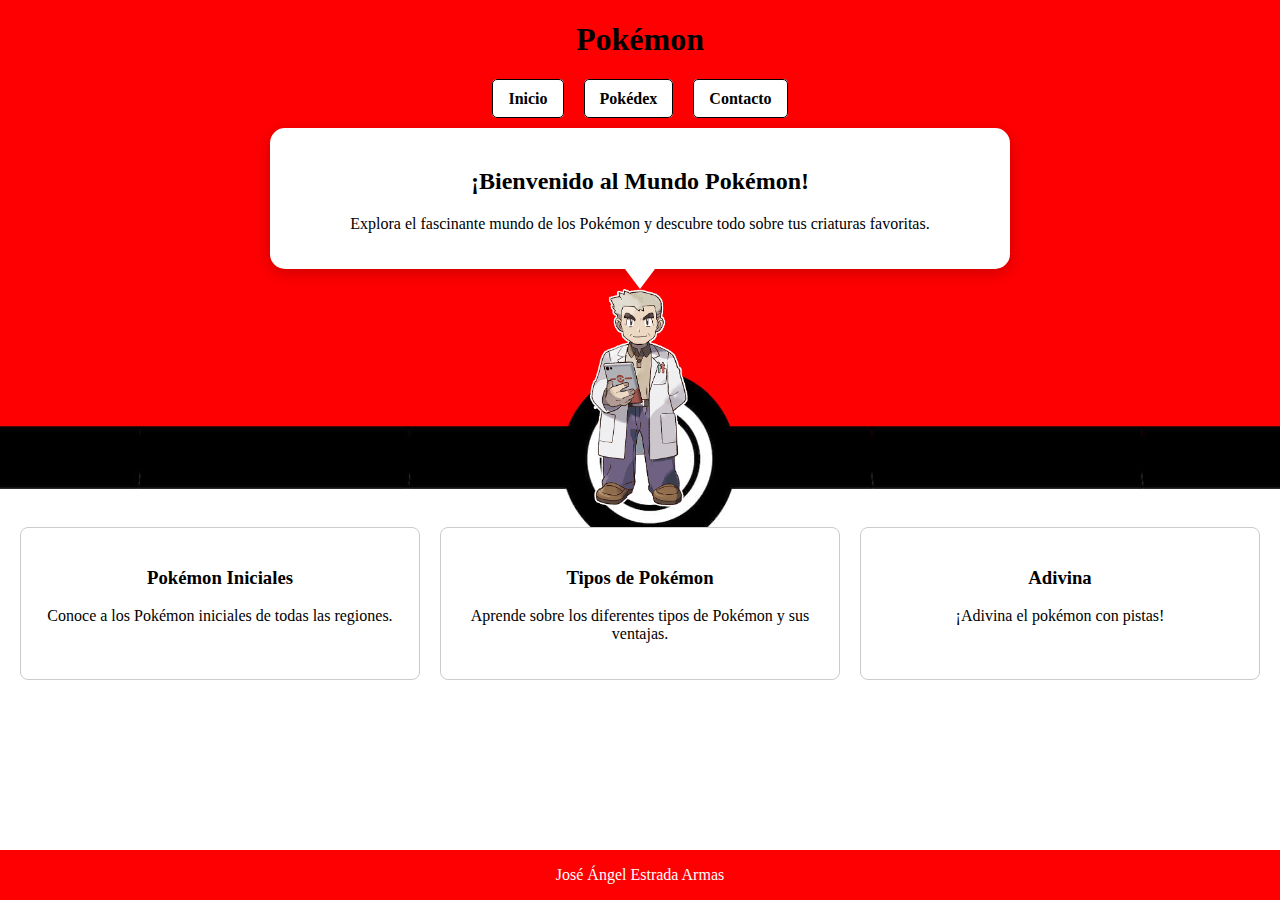
<file: Pagina Web Definitiva/paginas/index.html>
<!DOCTYPE html>
<html lang="es">
    <head>
        <meta charset="UTF-8">
        <meta name="viewport" content="width=device-width, initial-scale=1.0">
        <title>Pokémon</title>
        <link rel="stylesheet" href="..//estilos/estilos-index/estiloindex.css">
    </head>
    <body>
        <header>
            <h1>Pokémon</h1>
            <nav>
                <ul>
                    <li><a href="index.html">Inicio</a></li>
                    <li><a href="pokedex.html">Pokédex</a></li>
                    <li><a href="contacto.html">Contacto</a></li>
                </ul>
            </nav>
        </header>

        <main>

            <section class="hero">
                <div>
                    <h2>¡Bienvenido al Mundo Pokémon!</h2>
                    <p>Explora el fascinante mundo de los Pokémon y descubre todo sobre tus criaturas favoritas.</p>
                </div>
                <img id="image-index" src="../imagenes/Profesor_Oak_LGPE.png" alt="Mundo Pokémon">
            </section>

            <section class="grid-container">
                <a href="iniciales.html" class="grid-item">
                    <h3>Pokémon Iniciales</h3>
                    <p>Conoce a los Pokémon iniciales de todas las regiones.</p>
                </a>
                <a href="tipos.html" class="grid-item">
                    <h3>Tipos de Pokémon</h3>
                    <p>Aprende sobre los diferentes tipos de Pokémon y sus ventajas.</p>
                </a>
                <a href="adivina.html" class="grid-item">
                    <h3>Adivina</h3>
                    <p>¡Adivina el pokémon con pistas!</p>
                </a>
            </section>

            
        </main>
        <footer>
            <p>José Ángel Estrada Armas</p>
        </footer>
        <script src="../scripts/index-scripts/index-scripts.js"></script>
    </body>
</html>
</file>
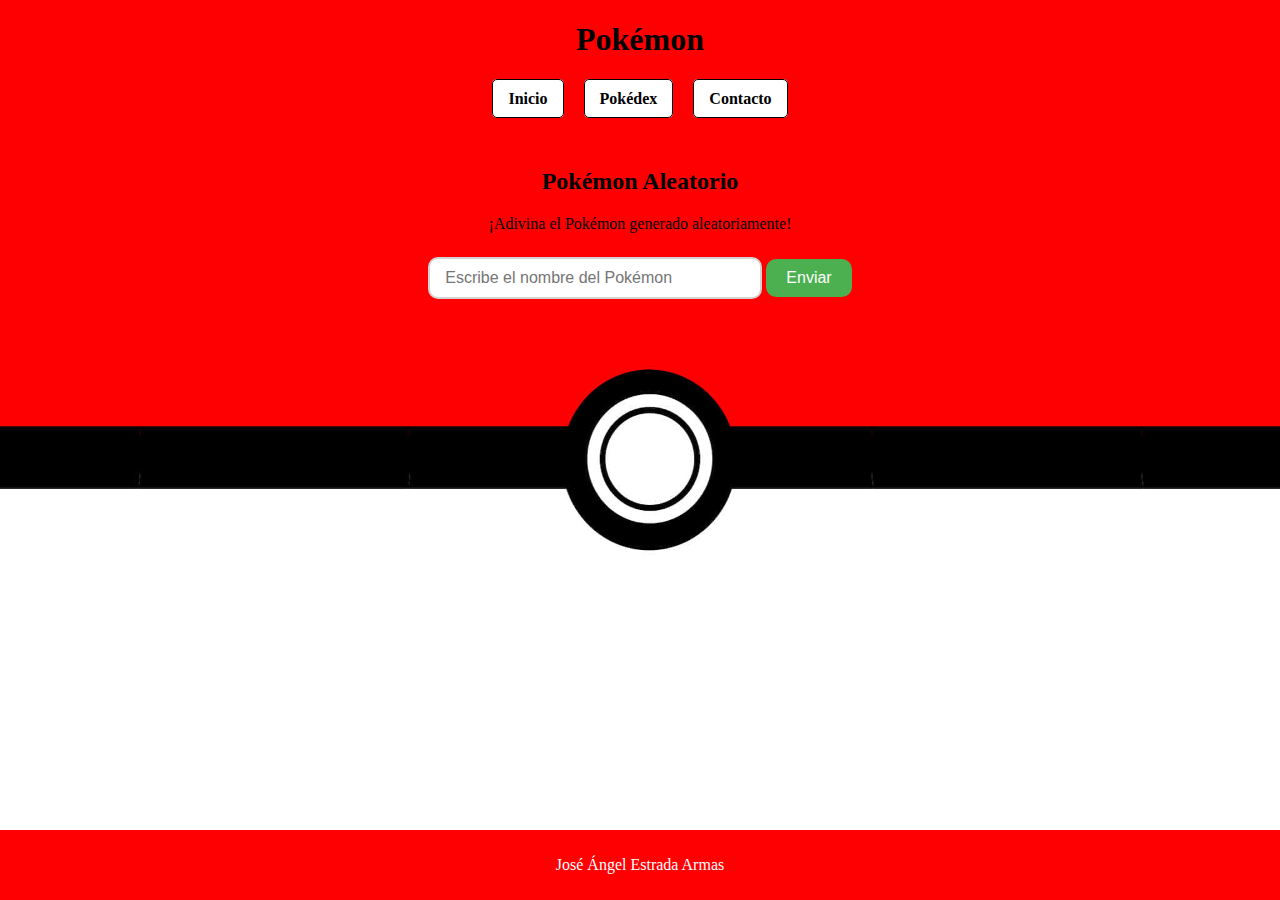
<file: Pagina Web Definitiva/paginas/adivina.html>
<!DOCTYPE html>
<html lang="es">
    <head>
        <meta charset="UTF-8">
        <meta name="viewport" content="width=device-width, initial-scale=1.0">
        <title>Pokémon</title>
        <link rel="stylesheet" href="../estilos/estilos-adivina/estilos-adivina.css">
    </head>
    <body>
        <header>
            <h1>Pokémon</h1>
            <nav>
                <ul>
                    <li><a href="index.html">Inicio</a></li>
                    <li><a href="pokedex.html">Pokédex</a></li>
                    <li><a href="contacto.html">Contacto</a></li>
                </ul>
            </nav>
        </header>

        <main>
            <section class="pokemon-search">
                <h2>Pokémon Aleatorio</h2>
                <p>¡Adivina el Pokémon generado aleatoriamente!</p>
    
                <input type="text" id="pokemon-name" placeholder="Escribe el nombre del Pokémon" />
                <button onclick="adivinarPokemon()">Enviar</button>
    
                <div id="pokemonInfo" class="pokemon-info">
                    
                </div>
            </section>
        </main>

        <footer>
            <p>José Ángel Estrada Armas</p>
        </footer>
        <script src="../scripts/adivina-scripts/adivina-scripts.js"></script>
    </body>
</html>
</file>
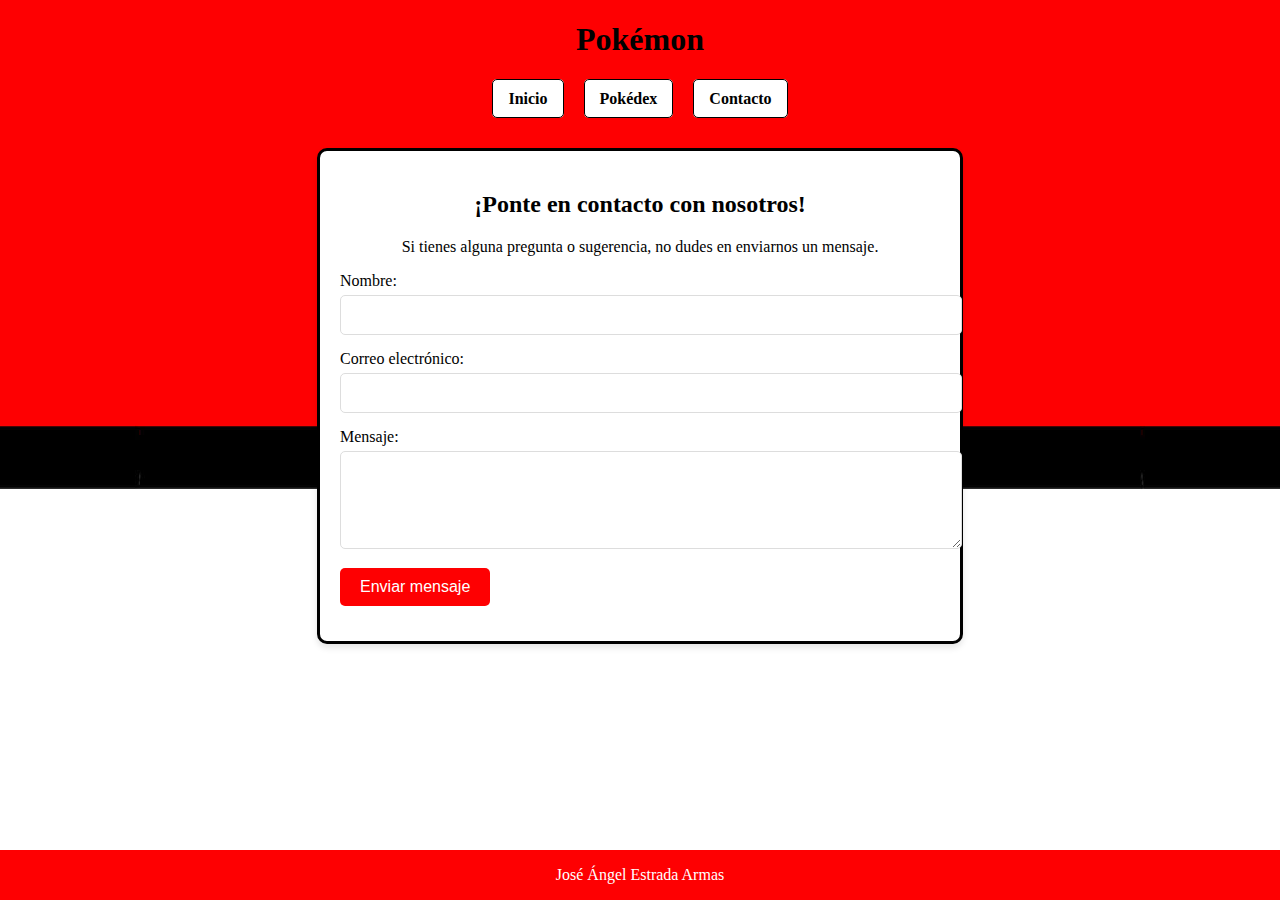
<file: Pagina Web Definitiva/paginas/contacto.html>
<!DOCTYPE html>
<html lang="es">
    <head>
        <meta charset="UTF-8">
        <meta name="viewport" content="width=device-width, initial-scale=1.0">
        <title>Pokémon</title>
        <link rel="stylesheet" href="..//estilos/estilos-contacto/estilos-contacto.css">
    </head>
    <body>
        <header>
            <h1>Pokémon</h1>
            <nav>
                <ul>
                    <li><a href="index.html">Inicio</a></li>
                    <li><a href="pokedex.html">Pokédex</a></li>
                    <li><a href="contacto.html">Contacto</a></li>
                </ul>
            </nav>
        </header>

        <main>
            <section class="contact-form-section">
                <h2>¡Ponte en contacto con nosotros!</h2>
                <p>Si tienes alguna pregunta o sugerencia, no dudes en enviarnos un mensaje.</p>

                <form class="contact-form" id="contactForm">
                    <div class="form-group">
                        <label for="nombre">Nombre:</label>
                        <input type="text" id="nombre" name="nombre" required>
                    </div>

                    <div class="form-group">
                        <label for="email">Correo electrónico:</label>
                        <input type="email" id="email" name="email" required>
                    </div>

                    <div class="form-group">
                        <label for="mensaje">Mensaje:</label>
                        <textarea id="mensaje" name="mensaje" rows="4" required></textarea>
                    </div>

                    <div class="form-group">
                        <button type="button" onclick="enviarMensaje()">Enviar mensaje</button>
                    </div>
                </form>
            </section>
        </main>
        <footer>
            <p>José Ángel Estrada Armas</p>
        </footer>
        <script src="../scripts/contacto-scripts/contacto.js"></script>
    </body>
</html>
</file>
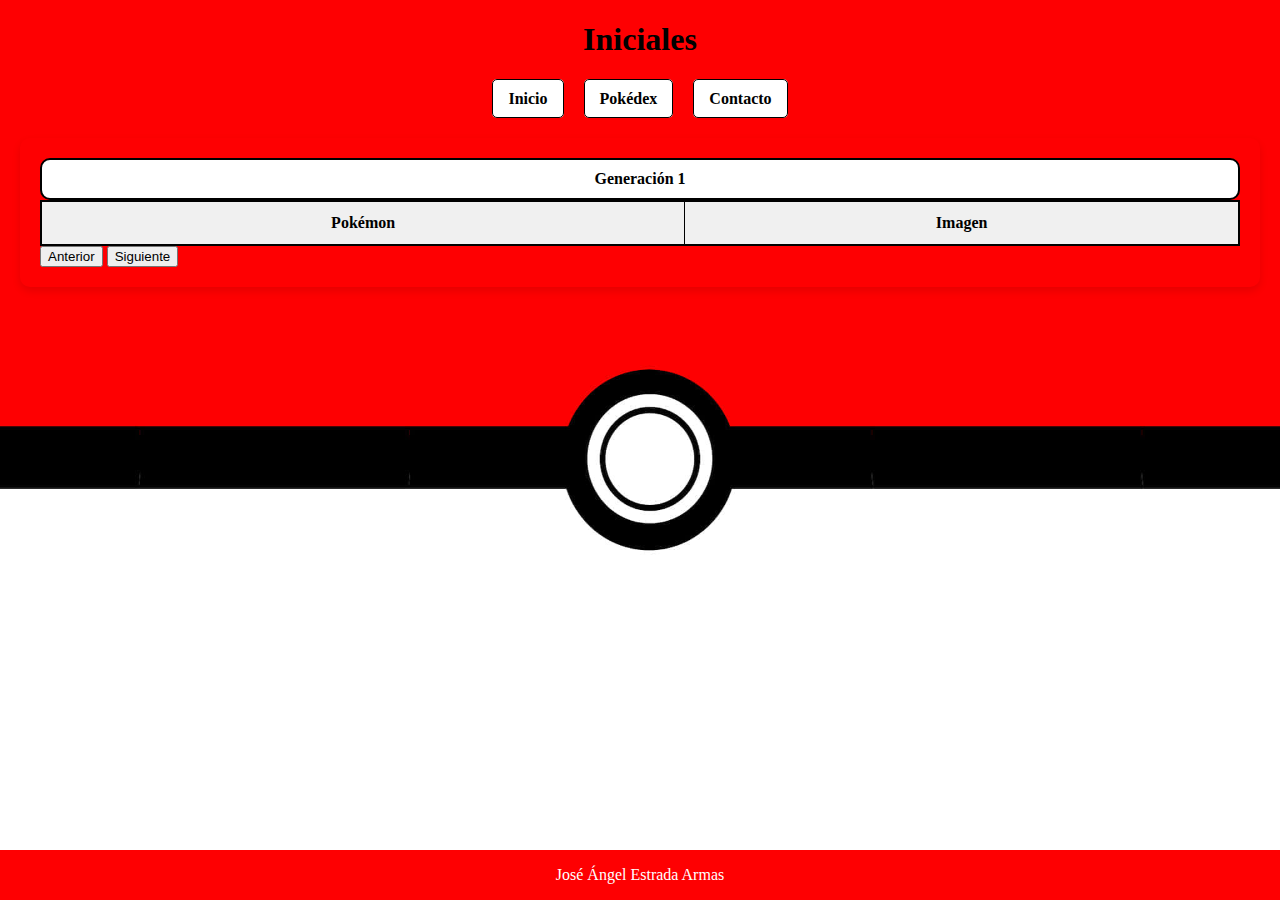
<file: Pagina Web Definitiva/paginas/iniciales.html>
<!DOCTYPE html>
<html lang="es">
<head>
    <meta charset="UTF-8">
    <meta name="viewport" content="width=device-width, initial-scale=1.0">
    <link rel="stylesheet" href="../estilos/estilos-iniciales/estilos-iniciales.css">
    <title>Generación 1 Pokémon</title>
</head>
<body>

    <header>
        <h1>Iniciales</h1>
        <nav>
            <ul>
                <li><a href="index.html">Inicio</a></li>
                <li><a href="pokedex.html">Pokédex</a></li>
                <li><a href="contacto.html">Contacto</a></li>
            </ul>
        </nav>
    </header>

    <section class="generation">
        <table>
            <caption>Generación 1</caption>
            <thead>
                <tr>
                    <th>Pokémon</th>
                    <th>Imagen</th>
                </tr>
            </thead>
            <tbody>
                <!-- Las filas se llenarán dinámicamente con JavaScript -->
            </tbody>
        </table>
    
        <div class="navigation-buttons">
            <button id="prevButton">Anterior</button>
            <button id="nextButton">Siguiente</button>
        </div>
    </section>

    <footer>
        <p>José Ángel Estrada Armas</p>
    </footer>
    <script src="../scripts/iniciales-scripts/iniciales-scripts.js"></script>
</body>
</html>
</file>
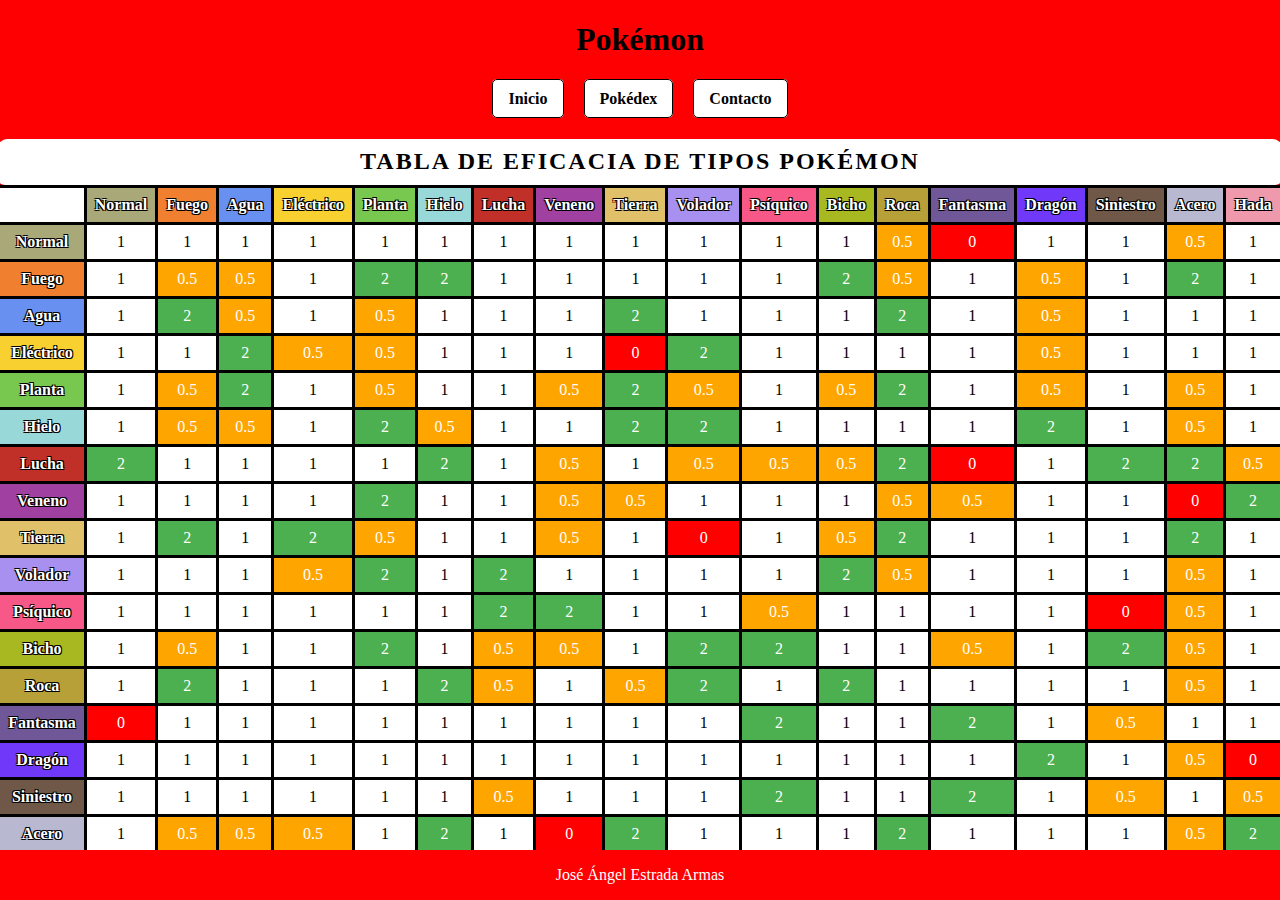
<file: Pagina Web Definitiva/paginas/tipos.html>
<!DOCTYPE html>
<html lang="es">
<head>
    <meta charset="UTF-8">
    <meta name="viewport" content="width=device-width, initial-scale=1.0">
    <link rel="stylesheet" href="../estilos/estilos-tipos/estilos-tipos.css">
    <title>Generación 1 Pokémon</title>
</head>
<body>

    <header>
        <h1>Pokémon</h1>
        <nav>
            <ul>
                <li><a href="index.html">Inicio</a></li>
                <li><a href="pokedex.html">Pokédex</a></li>
                <li><a href="contacto.html">Contacto</a></li>
            </ul>
        </nav>
    </header>

    <main>
        <article>
            <section class="type-chart">
                <table border="1">
                    <caption class="tabla-titulo">Tabla de Eficacia de Tipos Pokémon</caption>
                    <thead>
                        <tr>
                            <th class="Vacio"></th>
                            <th class="Normal">Normal</th>
                            <th class="Fuego">Fuego</th>
                            <th class="Agua">Agua</th>
                            <th class="Eléctrico">Eléctrico</th>
                            <th class="Planta">Planta</th>
                            <th class="Hielo">Hielo</th>
                            <th class="Lucha">Lucha</th>
                            <th class="Veneno">Veneno</th>
                            <th class="Tierra">Tierra</th>
                            <th class="Volador">Volador</th>
                            <th class="Psíquico">Psíquico</th>
                            <th class="Bicho">Bicho</th>
                            <th class="Roca">Roca</th>
                            <th class="Fantasma">Fantasma</th>
                            <th class="Dragón">Dragón</th>
                            <th class="Siniestro">Siniestro</th>
                            <th class="Acero">Acero</th>
                            <th class="Hada">Hada</th>
                        </tr>
                    </thead>
                    <tbody>
                        <tr>
                            <th class="Normal">Normal</th>
                            <td>1</td><td>1</td><td>1</td><td>1</td><td>1</td><td>1</td><td>1</td><td>1</td><td>1</td><td>1</td><td>1</td><td>1</td>
                            <td class="poco-eficaz">0.5</td>
                            <td class="inmune">0</td>
                            <td>1</td><td>1</td>
                            <td class="poco-eficaz">0.5</td>
                            <td>1</td>
                        </tr>
                        <tr>
                            <th class="Fuego">Fuego</th>
                            <td>1</td><td class="poco-eficaz">0.5</td><td class="poco-eficaz">0.5</td><td>1</td><td class="eficaz">2</td><td class="eficaz">2</td><td>1</td><td>1</td><td>1</td><td>1</td><td>1</td><td class="eficaz">2</td>
                            <td class="poco-eficaz">0.5</td>
                            <td>1</td>
                            <td class="poco-eficaz">0.5</td>
                            <td>1</td><td class="eficaz">2</td><td>1</td>
                        </tr>
                        <tr>
                            <th class="Agua">Agua</th>
                            <td>1</td><td class="eficaz">2</td><td class="poco-eficaz">0.5</td><td>1</td><td class="poco-eficaz">0.5</td><td>1</td><td>1</td><td>1</td><td class="eficaz">2</td><td>1</td><td>1</td><td>1</td>
                            <td class="eficaz">2</td><td>1</td>
                            <td class="poco-eficaz">0.5</td>
                            <td>1</td><td>1</td><td>1</td>
                        </tr>
                        <tr>
                            <th class="Eléctrico">Eléctrico</th>
                            <td>1</td><td>1</td><td class="eficaz">2</td><td class="poco-eficaz">0.5</td><td class="poco-eficaz">0.5</td><td>1</td><td>1</td><td>1</td><td class="inmune">0</td><td class="eficaz">2</td><td>1</td><td>1</td>
                            <td>1</td><td>1</td>
                            <td class="poco-eficaz">0.5</td>
                            <td>1</td><td>1</td><td>1</td>
                        </tr>
                        <tr>
                            <th class="Planta">Planta</th>
                            <td>1</td><td class="poco-eficaz">0.5</td><td class="eficaz">2</td><td>1</td><td class="poco-eficaz">0.5</td><td>1</td><td>1</td><td class="poco-eficaz">0.5</td><td class="eficaz">2</td><td class="poco-eficaz">0.5</td><td>1</td><td class="poco-eficaz">0.5</td>
                            <td class="eficaz">2</td><td>1</td>
                            <td class="poco-eficaz">0.5</td>
                            <td>1</td><td class="poco-eficaz">0.5</td><td>1</td>
                        </tr>
                        <tr>
                            <th class="Hielo">Hielo</th>
                            <td>1</td><td class="poco-eficaz">0.5</td><td class="poco-eficaz">0.5</td><td>1</td><td class="eficaz">2</td><td class="poco-eficaz">0.5</td><td>1</td><td>1</td><td class="eficaz">2</td><td class="eficaz">2</td><td>1</td><td>1</td>
                            <td>1</td><td>1</td>
                            <td class="eficaz">2</td><td>1</td><td class="poco-eficaz">0.5</td><td>1</td>
                        </tr>
                        <tr>
                            <th class="Lucha">Lucha</th>
                            <td class="eficaz">2</td><td>1</td><td>1</td><td>1</td><td>1</td><td class="eficaz">2</td><td>1</td><td class="poco-eficaz">0.5</td><td>1</td><td class="poco-eficaz">0.5</td><td class="poco-eficaz">0.5</td><td class="poco-eficaz">0.5</td>
                            <td class="eficaz">2</td><td class="inmune">0</td>
                            <td>1</td><td class="eficaz">2</td><td class="eficaz">2</td><td class="poco-eficaz">0.5</td>
                        </tr>
                        <tr>
                            <th class="Veneno">Veneno</th>
                            <td>1</td><td>1</td><td>1</td><td>1</td><td class="eficaz">2</td><td>1</td><td>1</td><td class="poco-eficaz">0.5</td><td class="poco-eficaz">0.5</td><td>1</td><td>1</td><td>1</td>
                            <td class="poco-eficaz">0.5</td><td class="poco-eficaz">0.5</td>
                            <td>1</td><td>1</td><td class="inmune">0</td><td class="eficaz">2</td>
                        </tr>
                        <tr>
                            <th class="Tierra">Tierra</th>
                            <td>1</td><td class="eficaz">2</td><td>1</td><td class="eficaz">2</td><td class="poco-eficaz">0.5</td><td>1</td><td>1</td><td class="poco-eficaz">0.5</td><td>1</td><td class="inmune">0</td><td>1</td><td class="poco-eficaz">0.5</td>
                            <td class="eficaz">2</td><td>1</td>
                            <td>1</td><td>1</td><td class="eficaz">2</td><td>1</td>
                        </tr>
                        <tr>
                            <th class="Volador">Volador</th>
                            <td>1</td><td>1</td><td>1</td><td class="poco-eficaz">0.5</td><td class="eficaz">2</td><td>1</td><td class="eficaz">2</td><td>1</td><td>1</td><td>1</td><td>1</td><td class="eficaz">2</td>
                            <td class="poco-eficaz">0.5</td><td>1</td>
                            <td>1</td><td>1</td><td class="poco-eficaz">0.5</td><td>1</td>
                        </tr>
                        <tr>
                            <th class="Psíquico">Psíquico</th>
                            <td>1</td><td>1</td><td>1</td><td>1</td><td>1</td><td>1</td><td class="eficaz">2</td><td class="eficaz">2</td><td>1</td><td>1</td><td class="poco-eficaz">0.5</td><td>1</td>
                            <td>1</td><td>1</td>
                            <td>1</td><td class="inmune">0</td><td class="poco-eficaz">0.5</td><td>1</td>
                        </tr>
                        <tr>
                            <th class="Bicho">Bicho</th>
                            <td>1</td><td class="poco-eficaz">0.5</td><td>1</td><td>1</td><td class="eficaz">2</td><td>1</td><td class="poco-eficaz">0.5</td><td class="poco-eficaz">0.5</td><td>1</td><td class="eficaz">2</td><td class="eficaz">2</td><td>1</td>
                            <td>1</td><td class="poco-eficaz">0.5</td>
                            <td>1</td><td class="eficaz">2</td><td class="poco-eficaz">0.5</td><td>1</td>
                        </tr>
                        <tr>
                            <th class="Roca">Roca</th>
                            <td>1</td><td class="eficaz">2</td><td>1</td><td>1</td><td>1</td><td class="eficaz">2</td><td class="poco-eficaz">0.5</td><td>1</td><td class="poco-eficaz">0.5</td><td class="eficaz">2</td><td>1</td><td class="eficaz">2</td>
                            <td>1</td><td>1</td>
                            <td>1</td><td>1</td><td class="poco-eficaz">0.5</td><td>1</td>
                        </tr>
                        <tr>
                            <th class="Fantasma">Fantasma</th>
                            <td class="inmune">0</td><td>1</td><td>1</td><td>1</td><td>1</td><td>1</td><td>1</td><td>1</td><td>1</td><td>1</td><td class="eficaz">2</td><td>1</td>
                            <td>1</td><td class="eficaz">2</td>
                            <td>1</td><td class="poco-eficaz">0.5</td><td>1</td><td>1</td>
                        </tr>
                        <tr>
                            <th class="Dragón">Dragón</th>
                            <td>1</td><td>1</td><td>1</td><td>1</td><td>1</td><td>1</td><td>1</td><td>1</td><td>1</td><td>1</td><td>1</td><td>1</td>
                            <td>1</td><td>1</td>
                            <td class="eficaz">2</td><td>1</td><td class="poco-eficaz">0.5</td><td class="inmune">0</td>
                        </tr>
                        <tr>
                            <th class="Siniestro">Siniestro</th>
                            <td>1</td><td>1</td><td>1</td><td>1</td><td>1</td><td>1</td><td class="poco-eficaz">0.5</td><td>1</td><td>1</td><td>1</td><td class="eficaz">2</td><td>1</td>
                            <td>1</td><td class="eficaz">2</td>
                            <td>1</td><td class="poco-eficaz">0.5</td><td>1</td><td class="poco-eficaz">0.5</td>
                        </tr>
                        <tr>
                            <th class="Acero">Acero</th>
                            <td>1</td><td class="poco-eficaz">0.5</td><td class="poco-eficaz">0.5</td><td class="poco-eficaz">0.5</td><td>1</td><td class="eficaz">2</td><td>1</td><td class="inmune">0</td><td class="eficaz">2</td><td>1</td><td>1</td><td>1</td>
                            <td class="eficaz">2</td><td>1</td>
                            <td>1</td><td>1</td><td class="poco-eficaz">0.5</td><td class="eficaz">2</td>
                        </tr>
                        <tr>
                            <th class="Hada">Hada</th>
                            <td>1</td><td class="poco-eficaz">0.5</td><td>1</td><td>1</td><td>1</td><td>1</td><td class="eficaz">2</td><td class="poco-eficaz">0.5</td><td>1</td><td>1</td><td>1</td><td>1</td>
                            <td>1</td><td>1</td>
                            <td class="eficaz">2</td><td class="eficaz">2</td><td class="poco-eficaz">0.5</td><td>1</td>
                        </tr>
                    </tbody>
                </table>
        </article>
    </main>

    <footer>
        <p>José Ángel Estrada Armas</p>
    </footer>
    <script src=""></script>
</body>
</html>
</file>
<file: Pagina Web Definitiva/estilos/estilos-index/estiloindex.css>
html, body {
    overflow-x: hidden; 
    margin: 0; 
    padding: 0;
    width: 100vw; 
}

@font-face {
    font-family: 'MiFuente';
    src: url('../../fuentes/PKMN\ RBYGSC.ttf') format('truetype');
}

body{
    background-image: url(../../imagenes/fondo.jpg);
    background-position: center;
    background-size: cover;
    background-attachment: fixed; 
    background-repeat: no-repeat; 
    margin: 0;
    padding: 0;
    width: 100%;
}

header{
    text-align: center;
    margin-bottom: 10px;
}

/* Estilo para el bocadillo dentro de la clase .hero */
.hero {
    display: flex;
    align-items: center;
    justify-content: center;
    flex-direction: column;
    text-align: center;
    position: relative;
    gap: 20px;
}

/* Contenedor del texto */
.hero div {
    background-color: #fff; /* Fondo blanco */
    border-radius: 15px; /* Bordes redondeados */
    padding: 20px; /* Espaciado interno */
    box-shadow: 0px 4px 15px rgba(0, 0, 0, 0.2); /* Sombra para darle profundidad */
    position: relative; /* Necesario para la "punta" del bocadillo */
    width: 80%; /* Ajusta el tamaño del bocadillo */
    max-width: 700px; /* Limitar el tamaño máximo */
    margin: 0 auto; /* Centrar el bocadillo */
}

/* La punta del bocadillo */
.hero div:after {
    content: "";
    position: absolute;
    bottom: -20px; /* Posiciona la punta hacia abajo */
    left: 50%;
    transform: translateX(-50%); /* Centra la punta */
    width: 0;
    height: 0;
    border-left: 15px solid transparent; /* Hacer la punta */
    border-right: 15px solid transparent; /* Hacer la punta */
    border-top: 20px solid #fff; /* Color de la punta (blanco en este caso) */
}



nav {

    border-radius: 10px;
    padding: 10px; 
    display: flex;
    justify-content: center;
}

nav ul {
    list-style: none;
    padding: 0;
    margin: 0;
    display: flex;
    gap: 20px;
}

nav ul li a {
    text-decoration: none;
    color: black; 
    font-weight: bold; 
    padding: 10px 15px; 
    background-color: white; 
    border: 1px solid black; 
    border-radius: 5px; 
    transition: 0.3s; 
}

nav ul li a:hover {
    background-color: black;
    color: white; 
}

main{
    text-align: center;
}

#image-index {
    width: 10%;
    cursor: pointer; 
    transition: transform 0.3s ease, box-shadow 0.3s ease; /* Efecto suave */
}

/* Contenedor grid */
.grid-container {
    display: grid; /* Activa el grid */
    grid-template-columns: repeat(3, 1fr); /* Crea 3 columnas de igual tamaño */
    gap: 20px; /* Espaciado entre los elementos */
    padding: 20px; /* Espaciado interno del contenedor */
}

/* Enlace para redirección, quitamos el subrayado y los estilos de enlace predeterminados */
.grid-item {
    text-decoration: none; /* Quitar el subrayado */
    color: inherit; /* Eliminar el color azul de enlace y heredar el color del texto */
    background-color: white; /* Fondo blanco */
    border: 1px solid #ccc; /* Borde gris claro */
    border-radius: 8px; /* Bordes redondeados */
    padding: 20px; /* Espaciado interno */
    text-align: center; /* Centra el texto */
    transition: box-shadow 0.3s ease; /* Suaviza el efecto de la sombra */
}

/* Efecto hover para resaltar el item */
.grid-item:hover {
    box-shadow: 0px 4px 15px rgba(0, 0, 0, 0.1); /* Sombra suave al pasar el ratón */
}

footer{
    text-align: center;
    background-color: #FE0002;
    position: absolute;
    bottom: 0;
    width: 100%;
    color: white;
}
</file>
<file: Pagina Web Definitiva/estilos/estilos-adivina/estilos-adivina.css>
html, body {
    height: 100%;
    margin: 0; 
    display: flex;
    flex-direction: column;
}

main {
    flex: 1; /* Hace que el contenido ocupe todo el espacio disponible */
    padding: 20px; /* Añade un poco de espacio alrededor del contenido */
}

body{
    background-image: url(../../imagenes/fondo.jpg);
    background-position: center;
    background-size: cover;
    background-attachment: fixed; 
    background-repeat: no-repeat; 
    margin: 0;
    padding: 0;
    width: 100%;
}

header{
    text-align: center;
    margin-bottom: 10px;
}

nav {

    border-radius: 10px;
    padding: 10px; 
    display: flex;
    justify-content: center;
}

nav ul {
    list-style: none;
    padding: 0;
    margin: 0;
    display: flex;
    gap: 20px;
}

nav ul li a {
    text-decoration: none;
    color: black; 
    font-weight: bold; 
    padding: 10px 15px; 
    background-color: white; 
    border: 1px solid black; 
    border-radius: 5px; 
    transition: 0.3s; 
}

nav ul li a:hover {
    background-color: black;
    color: white; 
}

footer {
    text-align: center;
    background-color: #FE0002;
    color: white;
    padding: 10px;
}

.pokemon-table-container {
    margin-top: 20px;
    overflow-x: auto;
    background-color: bisque;
}

.pokemon-table {
    width: 100%;
    border-collapse: collapse;
    border: 1px solid #ddd;
}

.pokemon-table th, .pokemon-table td {
    padding: 10px;
    text-align: center;
    border: 1px solid #ddd;
}

.pokemon-table th {
    background-color: #f0f0f0;
    font-weight: bold;
}

.pokemon-sprite {
    width: 60px;
    height: 60px;
}

.pokemon-search{
    text-align: center;
}


#pokemon-name {
    padding: 10px 15px; /* Espaciado dentro del input */
    border: 2px solid #d3d3d3; /* Borde grisáceo */
    border-radius: 10px; /* Bordes redondeados */
    font-size: 16px; /* Tamaño de fuente */
    width: 100%; /* Ocupa todo el ancho disponible (si está en un contenedor de ancho completo) */
    max-width: 300px; /* Limita el ancho máximo */
    margin-bottom: 10px; /* Espacio debajo del input */
    outline: none; /* Quita el contorno al hacer clic */
    transition: border-color 0.3s ease; /* Transición suave para el cambio de color del borde */
}

/* Estilo cuando el input está enfocado */
#pokemon-name:focus {
    border-color: #FE0002; /* Cambia el borde a rojo cuando el input está seleccionado */
    box-shadow: 0 0 8px rgba(254, 0, 2, 0.5); /* Agrega una sombra sutil */
}

button {
    background-color: #4CAF50; /* Fondo verde para los botones */
    color: white; /* Texto en blanco */
    padding: 10px 20px; /* Espaciado interno */
    border: none; /* Sin borde por defecto */
    border-radius: 10px; /* Bordes redondeados */
    font-size: 16px; /* Tamaño de la fuente */
    cursor: pointer; /* Cambia el cursor a una mano al pasar sobre el botón */
    transition: all 0.3s ease; /* Transición suave para los cambios */
    margin-top: 10px; /* Espacio por encima del botón */
}

/* Estilo cuando el botón está en foco (seleccionado) */
button:focus {
    outline: none; /* Quita el contorno predeterminado */
}

/* Estilo cuando el botón se pasa el cursor por encima (hover) */
button:hover {
    background-color: #45a049; /* Cambia el fondo a un verde más oscuro al pasar el cursor */
    transform: translateY(-2px); /* Efecto de "levitación" al hacer hover */
}
</file>
<file: Pagina Web Definitiva/estilos/estilos-contacto/estilos-contacto.css>
html, body {
    overflow-x: hidden; 
    margin: 0; 
    padding: 0;
    width: 100vw; 
}

body{
    background-image: url(../../imagenes/fondo.jpg);
    background-position: center;
    background-size: cover;
    background-attachment: fixed; 
    background-repeat: no-repeat; 
    margin: 0;
    padding: 0;
    width: 100%;
}

header{
    text-align: center;
    margin-bottom: 10px;
}

nav {

    border-radius: 10px;
    padding: 10px; 
    display: flex;
    justify-content: center;
}

nav ul {
    list-style: none;
    padding: 0;
    margin: 0;
    display: flex;
    gap: 20px;
}

nav ul li a {
    text-decoration: none;
    color: black; 
    font-weight: bold; 
    padding: 10px 15px; 
    background-color: white; 
    border: 1px solid black; 
    border-radius: 5px; 
    transition: 0.3s; 
}

nav ul li a:hover {
    background-color: black;
    color: white; 
}


footer{
    text-align: center;
    background-color: #FE0002;
    position: absolute;
    bottom: 0;
    width: 100%;
    color: white;
}

main {
    padding: 20px;
    text-align: center;
}

.contact-form-section {
    background-color: white;
    border-radius: 10px;
    padding: 20px;
    box-shadow: 0 4px 6px rgba(0, 0, 0, 0.1);
    max-width: 600px;
    margin: 0 auto;
    border: black solid;
}

.contact-form h2 {
    font-size: 28px;
    margin-bottom: 15px;
}

.contact-form p {
    font-size: 16px;
    margin-bottom: 20px;
}

.form-group {
    margin-bottom: 15px;
    text-align: left;
}

label {
    font-size: 16px;
    margin-bottom: 5px;
    display: block;
}

input[type="text"], input[type="email"], textarea {
    width: 100%;
    padding: 10px;
    border: 1px solid #ddd;
    border-radius: 5px;
    font-size: 16px;
}

textarea {
    resize: vertical;
}

button {
    background-color: #FE0002;
    color: white;
    padding: 10px 20px;
    border: none;
    border-radius: 5px;
    font-size: 16px;
    cursor: pointer;
    transition: background-color 0.3s;
}

button:hover {
    background-color: #D10000;
}
</file>
<file: Pagina Web Definitiva/estilos/estilos-iniciales/estilos-iniciales.css>
html, body {
    overflow-x: hidden; 
    margin: 0; 
    padding: 0;
    width: 100vw; 
}

body{
    background-image: url(../../imagenes/fondo.jpg);
    background-position: center;
    background-size: cover;
    background-attachment: fixed; 
    background-repeat: no-repeat; 
    margin: 0;
    padding: 0;
    width: 100%;
}

header{
    text-align: center;
    margin-bottom: 10px;
}


nav {

    border-radius: 10px;
    padding: 10px; 
    display: flex;
    justify-content: center;
}

nav ul {
    list-style: none;
    padding: 0;
    margin: 0;
    display: flex;
    gap: 20px;
}

nav ul li a {
    text-decoration: none;
    color: black; 
    font-weight: bold; 
    padding: 10px 15px; 
    background-color: white; 
    border: 1px solid black; 
    border-radius: 5px; 
    transition: 0.3s; 
}

nav ul li a:hover {
    background-color: black;
    color: white; 
}

footer{
    text-align: center;
    background-color: #FE0002;
    position: absolute;
    bottom: 0;
    width: 100%;
    color: white;
}

/* Estilo para la sección */
.generation {
    padding: 20px;
    margin: 20px;
    border-radius: 10px; /* Bordes redondeados */
    box-shadow: 0 4px 8px rgba(0, 0, 0, 0.1); /* Sombra suave */
}

/* Estilo para la tabla */
table {
    width: 100%;
    border-collapse: collapse; /* Elimina los espacios entre las celdas */
    border: 2px solid black; /* Borde negro para la tabla */
    background-color: white;
}

caption {
    background-color: white; /* Fondo blanco */
    border: 2px solid black; /* Borde negro */
    border-radius: 10px; /* Bordes redondeados */
    padding: 10px; /* Espaciado alrededor del texto */
    font-weight: bold; /* Hacer el texto más destacado */
    text-align: center; /* Centrar el texto */
}

th, td {
    padding: 12px;
    text-align: center;
    border: 1px solid black; /* Borde negro en las celdas */
}

th {
    background-color: #f0f0f0; /* Fondo gris claro para las cabeceras */
}

img {
    width: 100px; /* Tamaño de las imágenes */
    height: 100px;
    object-fit: cover; /* Ajusta la imagen sin deformarla */
    border-radius: 5px; /* Bordes redondeados en las imágenes */
}
</file>
<file: Pagina Web Definitiva/estilos/estilos-tipos/estilos-tipos.css>
html, body {
    overflow-x: hidden; 
    margin: 0; 
    padding: 0;
    width: 100vw; 
}

body{
    background-image: url(../../imagenes/fondo.jpg);
    background-position: center;
    background-size: cover;
    background-attachment: fixed; 
    background-repeat: no-repeat; 
    margin: 0;
    padding: 0;
    width: 100%;
}

header{
    text-align: center;
    margin-bottom: 10px;
}

nav {

    border-radius: 10px;
    padding: 10px; 
    display: flex;
    justify-content: center;
}

nav ul {
    list-style: none;
    padding: 0;
    margin: 0;
    display: flex;
    gap: 20px;
}

nav ul li a {
    text-decoration: none;
    color: black; 
    font-weight: bold; 
    padding: 10px 15px; 
    background-color: white; 
    border: 1px solid black; 
    border-radius: 5px; 
    transition: 0.3s; 
}

nav ul li a:hover {
    background-color: black;
    color: white; 
}

footer{
    text-align: center;
    background-color: #FE0002;
    position: absolute;
    bottom: 0;
    width: 100%;
    color: white;
}

.tabla-titulo {
    font-size: 24px; /* Tamaño de la fuente */
    font-weight: bold; /* Negrita */
    text-align: center; /* Centrado */
    color: black; /* Color de texto blanco */
    background-color: white;
    padding: 10px; /* Espaciado interno */
    border-radius: 8px; /* Bordes redondeados */
    box-shadow: 0 4px 6px rgba(0, 0, 0, 0.2); /* Sombra sutil */
    text-transform: uppercase; /* Mayúsculas */
    letter-spacing: 2px; /* Espaciado entre letras */
}

.type-chart {
    display: flex;
    justify-content: center;
    margin-top: 20px;
    max-height: 80vh; /* Ajusta el valor de 'vh' según el espacio disponible */
}
table {
    border-collapse: collapse;
    background-color: white;
    box-shadow: 0px 4px 8px rgba(0, 0, 0, 0.2);
    border-radius: 10px;
    overflow: hidden;
}
th, td {
    border: 1px solid #ddd;
    padding: 8px;
    text-align: center;
    border: black solid;
}
th {
    background-color: #444;
    color: white;
    text-shadow: 
        -1px -1px 0 black,  
         1px -1px 0 black,
        -1px  1px 0 black,
         1px  1px 0 black; /* Borde negro alrededor del texto */
    
}

/* Estilos de colores para los tipos */
.Vacio {background-color: white;}
.Normal { background-color: #A8A878; }
.Fuego { background-color: #F08030; }
.Agua { background-color: #6890F0; }
.Eléctrico { background-color: #F8D030; }
.Planta { background-color: #78C850; }
.Hielo { background-color: #98D8D8; }
.Lucha { background-color: #C03028; }
.Veneno { background-color: #A040A0; }
.Tierra { background-color: #E0C068; }
.Volador { background-color: #A890F0; }
.Psíquico { background-color: #F85888; }
.Bicho { background-color: #A8B820; }
.Roca { background-color: #B8A038; }
.Fantasma { background-color: #705898;  }
.Dragón { background-color: #7038F8;  }
.Siniestro { background-color: #705848;  }
.Acero { background-color: #B8B8D0;  }
.Hada { background-color: #EE99AC; }

.eficaz {
    background-color: #4CAF50; /* Verde */
    color: white; /* Texto en blanco para mejor contraste */
}

/* Estilo para poco eficaz (valor 0.5) */
.poco-eficaz {
    background-color: #FFA500; /* Naranja */
    color: white; /* Texto en blanco para mejor contraste */
}

/* Estilo para inmune (valor 0) */
.inmune {
    background-color: #FF0000; /* Rojo */
    color: white; /* Texto en blanco para mejor contraste */
}
</file>
